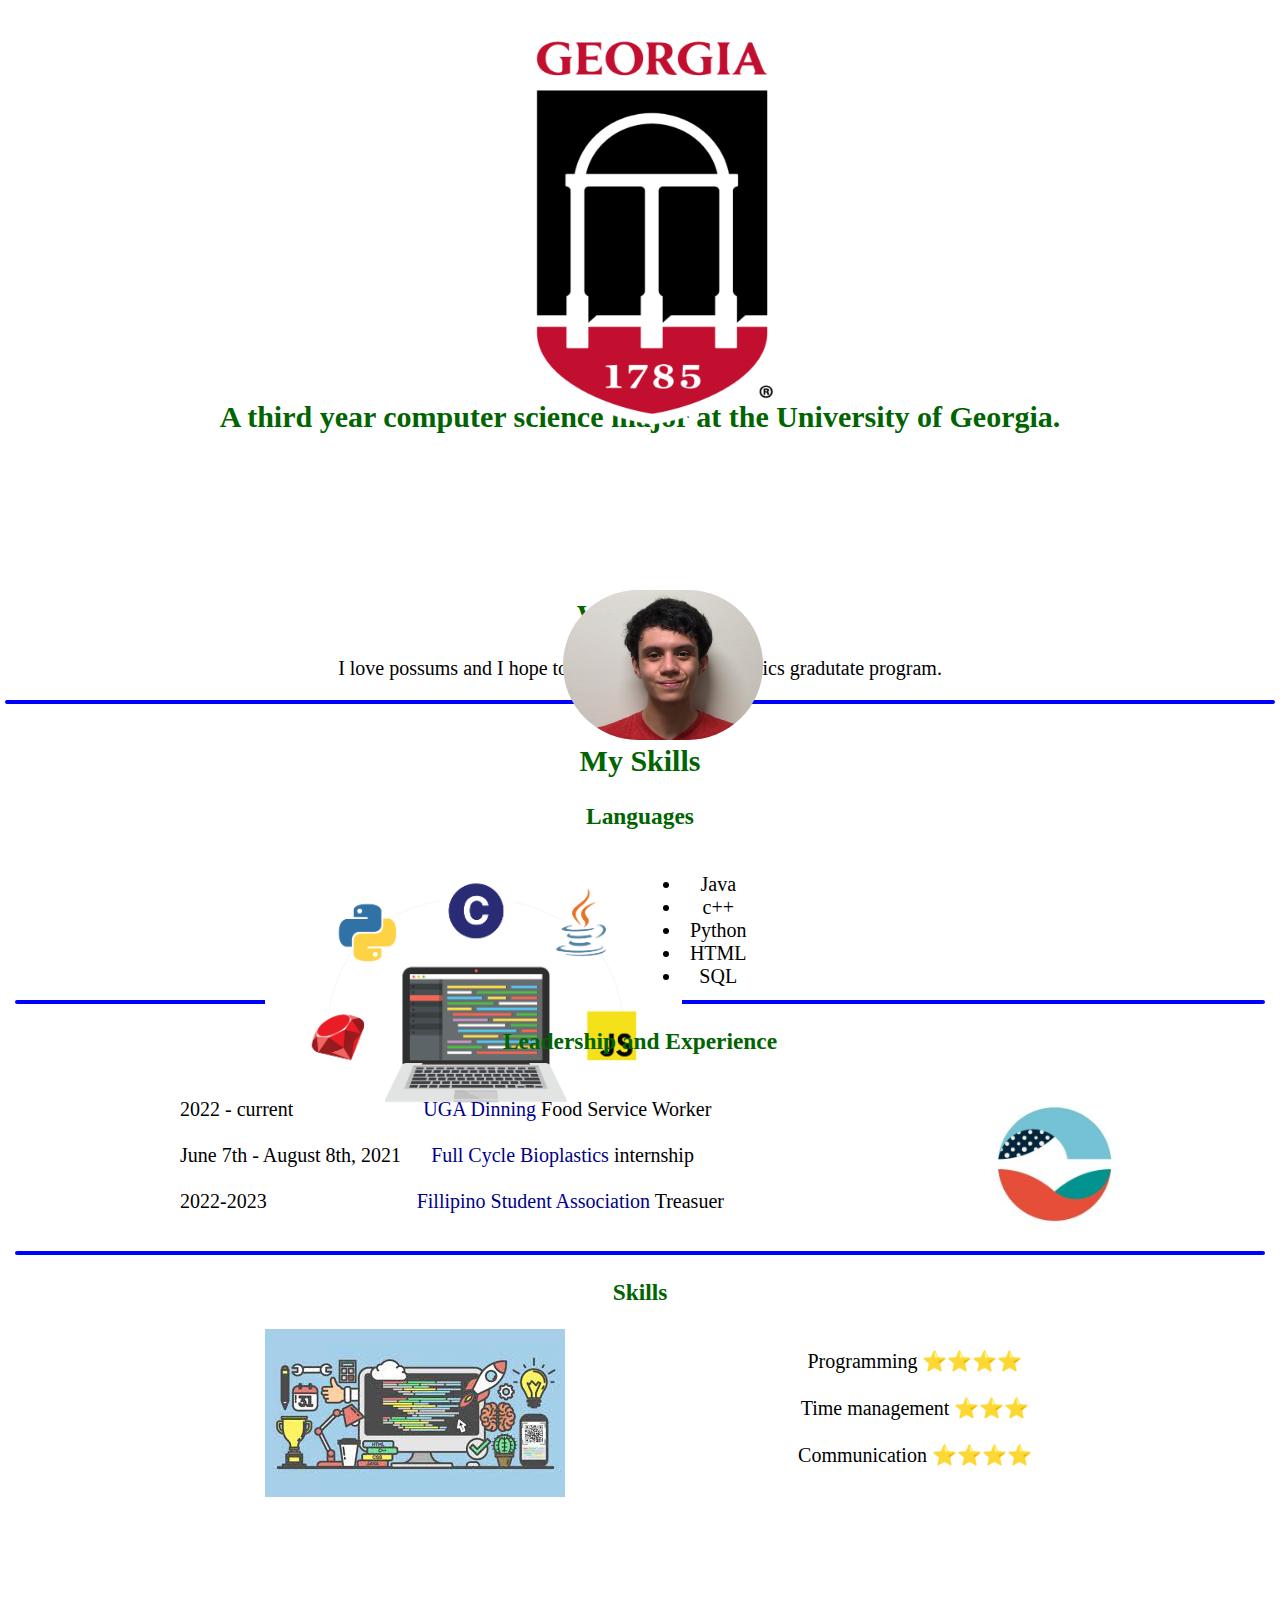
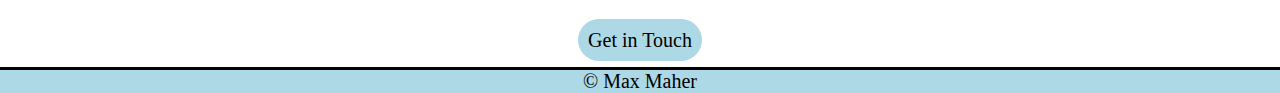
<file: index.html>
<!DOCTYPE html>
<html lang="en">
<head>
  <meta charset="UTF-8">
  <title>Max Maher</title>
  <link rel="stylesheet" href="css/style.css">
  
  <link href="https://fonts.googleapis.com/css2?family=Ms+Madi&ampfamily=Roboto+Slab&ampdisplay=swap" rel="stylesheet">
</head>

<body>
  <div class="top">
    <img class="logo" src="images/uga logo.png" width=25% height=50%>
    <h1> Max Maher</h1>
    
    <h2> A third year computer science major at the University of Georgia. </h2>
    <br><br><br><br><br>
    <img class="headshot" src="images/headshot.jpg" width="200" height="150">
    
    <h2> Welcome!</h2>
    
    <p> I love possums and I hope to get into the bioinformatics gradutate program. </p>
    
    <hr>
  </div>
  
  <div class="middle">
    
    <h2> My Skills</h2>
    <h3> Languages</h3>
    
    <div class ="languages">
  
      <img class="floatleft" src="images/programmingLang.png" width=85% height=100%>
      
      
      <ul>
        <li> Java </li>
        <li> c++</li>
        <li> Python</li>
        <li> HTML</li>
        <li> SQL</li>
      </ul>
    </div>
    
    <hr>
    
    <h3>Leadership and Experience</h3>
    
    <div class="leadership">
      
      <dl>
      <dd>2022 - current &emsp;&emsp;&emsp;&emsp;&emsp;&emsp; <a href="https://dining.uga.edu/about/meet-the-team/">UGA Dinning</a> Food Service Worker</dd>
      <br>
      <dd>June 7th - August 8th, 2021 &emsp; <a href="https://fullcyclebio.com/">Full Cycle Bioplastics</a> internship</dd>
      <br>
      <dd>2022-2023 &emsp;&emsp;&emsp;&emsp;&emsp;&emsp;&emsp; <a href="https://www.instagram.com/ugafsa/?hl=en">Fillipino Student Association</a> Treasuer</dd>
    </dl>
    <img class="floatright" src="images/FCB-logo.jpeg" width=35% height=35%>
    
    </div>
    <hr>
    
    <h3>Skills</h3>
    <div class="skills">
      
      <img class="floatleft" src="images/skills.jpeg" >
      <dl>
        <dd>Programming ⭐⭐⭐⭐</dd>
        <br>
        <dd>Time management ⭐⭐⭐</dd>
        <br>
        <dd>Communication ⭐⭐⭐⭐</dd>
      </dl>
    </div>
    <a href="contact.html" class="button">Get in Touch</a>
    
  </div>
  
  <div class="bottom">
    
    &copy; Max Maher
  </div>
</body>
</file>
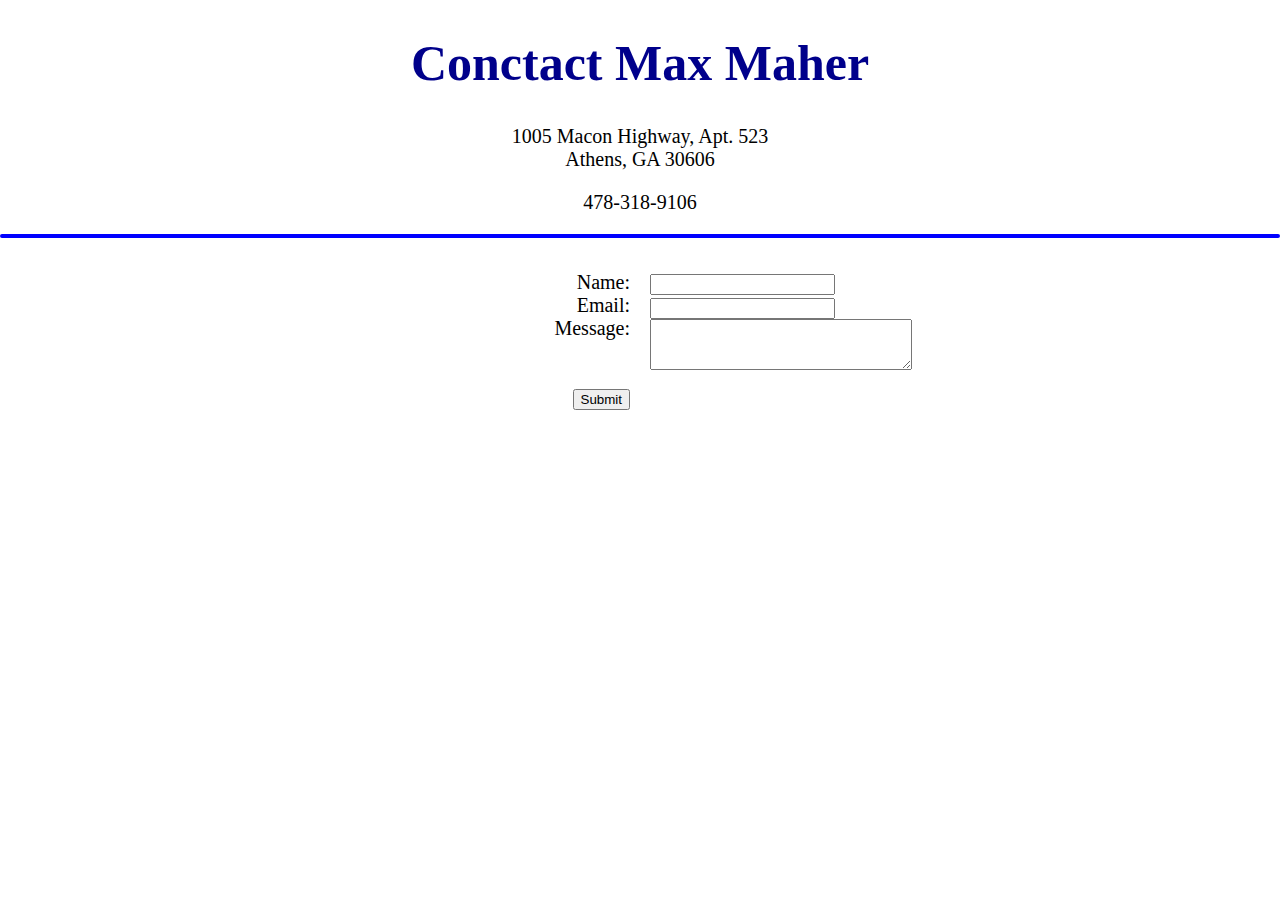
<file: contact.html>
<!DOCTYPE html>
<html lang="en">
<head>
  
    <meta charset="utf-8">
    <link rel="icon" href="/favicon.ico">
    <link rel="stylesheet" href="css/style.css">
  
    <title>Max Maher</title>
</head>

<body>
  <h1> Conctact Max Maher </h1>
  <p> 1005 Macon Highway, Apt. 523 <br>
      Athens, GA 30606</p>
  <p>478-318-9106</p>
  <hr>
  <div class="forms">
  
    <form method="POST" action="mailto:mdm10633@uga.edu">
    <div class="closer">
      <br>Name:
      <br>Email:
      <br>Message:
      <br><br><br><input type ="submit">
    </div>
    <br><input type ="text">
    <br><input type ="email">
    <br><textarea rows="3" cols="30" name="comment"></textarea>
    </form>
  </div>
  
</body>
</file>
<file: css/style.css>
body {
  margin:0;
  padding:0;
  font-family: 'Roboto Slab', serif;
  font-size: 20px;
  text-align:center;
  white-space:nowrap;
}
  
h1 {
  font-family: 'Ms Madi', cursive;
  font-size: 50px;
  color: darkblue;
}

h2 {
  color:darkgreen;
}

h3 {
  color:darkgreen;
}

a {
  color:darkblue;
  text-decoration:none;
}

a:hover {
  color:black;
  background-color:gold;
  text-decoration:underline;
  
}

a.button {
	background-color:lightblue;
	border-radius:30px;
	padding:10px;
  color:black;
  font-size:20px;
}

hr {
  border:2px solid blue;
  border-radius:2px;
}
img.floatright {
  float:right;
  height:auto;
  
}

img.floatleft {
  float:left;
}
.top {
  text-align: center;
  margin: 5px;
  margin-top:300px;
}

.middle {
  padding: 5px;
  margin:10px;
}

.languages {
  margin-left:20%;
  padding:0px;
  column-count:2;
}

.leadership{
  margin-left:10%;
  margin-right:10%;
  text-align:left;
  column-count:2;
  overflow:hidden;
}

.skills {
  margin-left:20%;
  column-count:1;
  height:300px;
}

.bottom {
  border-top:3px solid;
  background-color: lightblue;
  text-align: center;
}

.logo {
  position:absolute;
  bottom:450px;
  left:38.5%;
}
.headshot {
  position:absolute;
  bottom:160px;
  left:44%;
  border-radius:200px;
}

.forms {
  text-align:left;
  height:500px;
  column-width:100px;
  column-count:2;
}

.closer {
  text-align:right;
}
</file>
